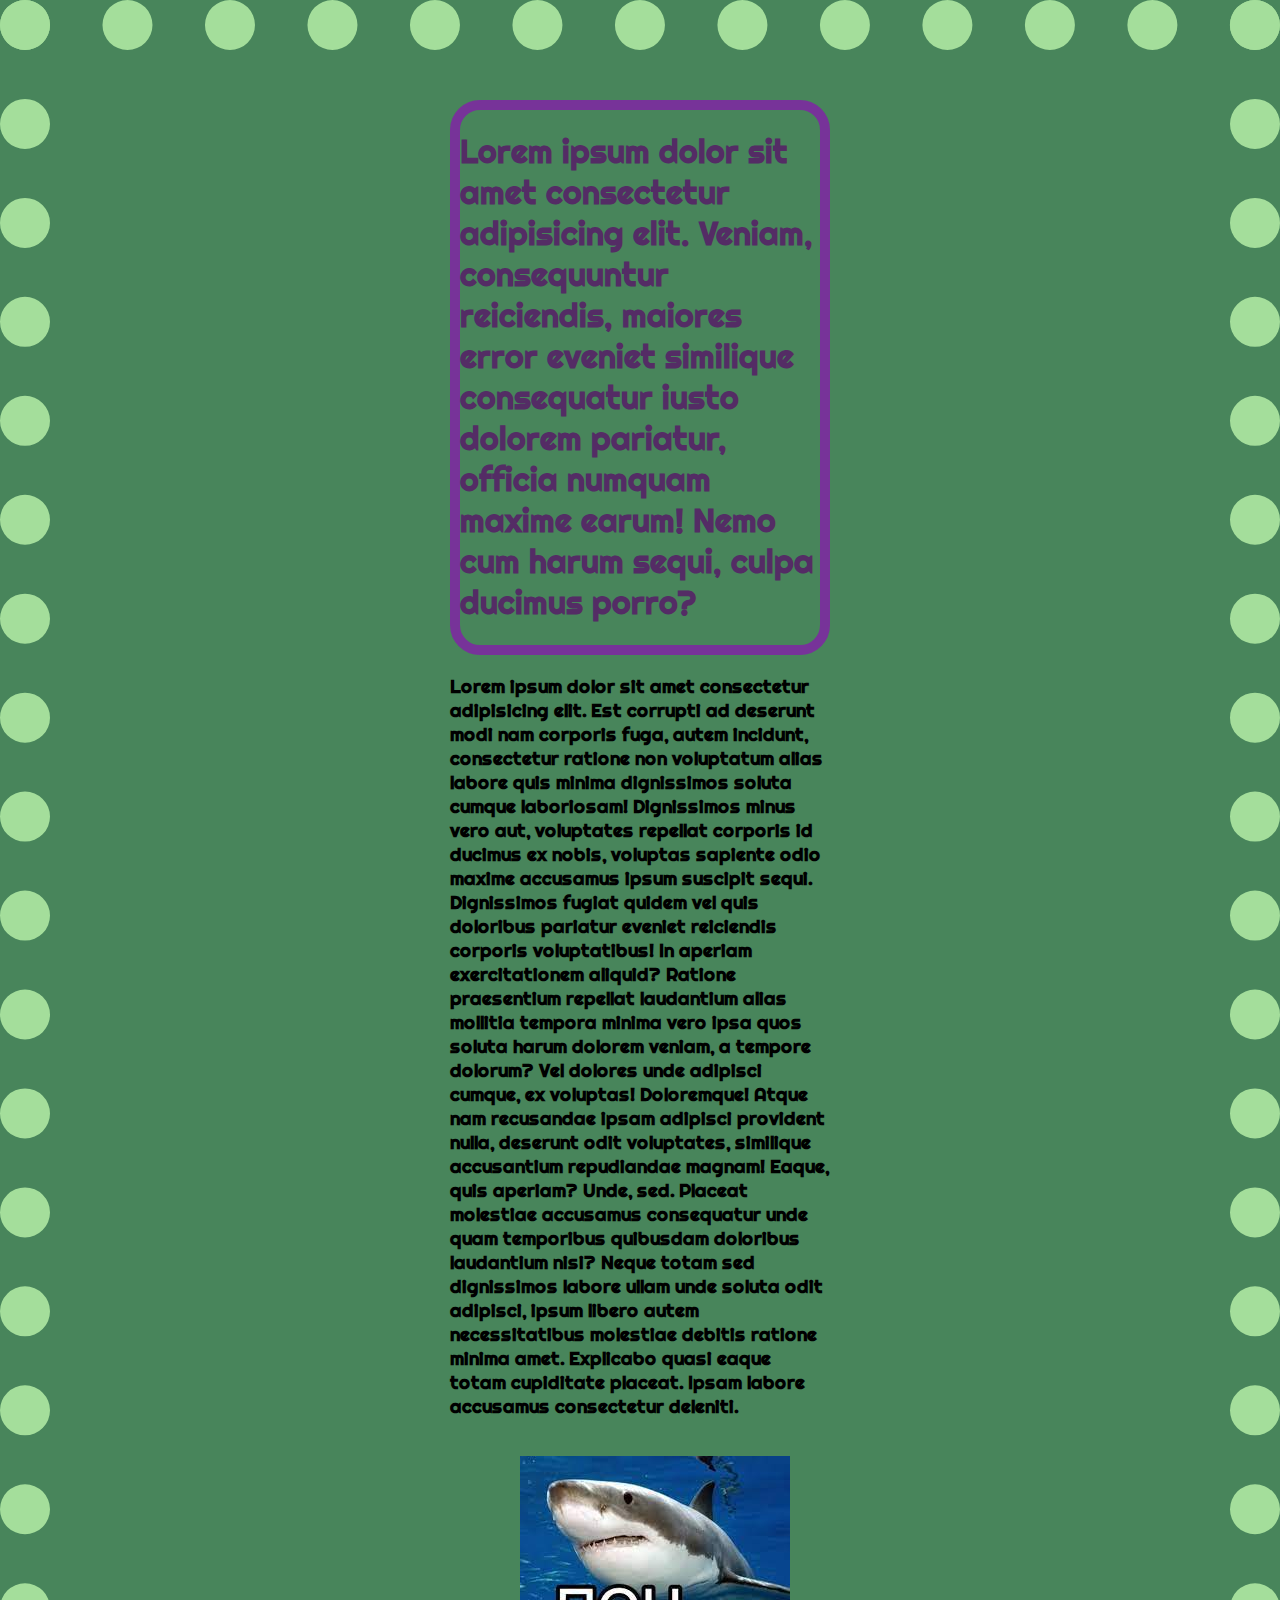
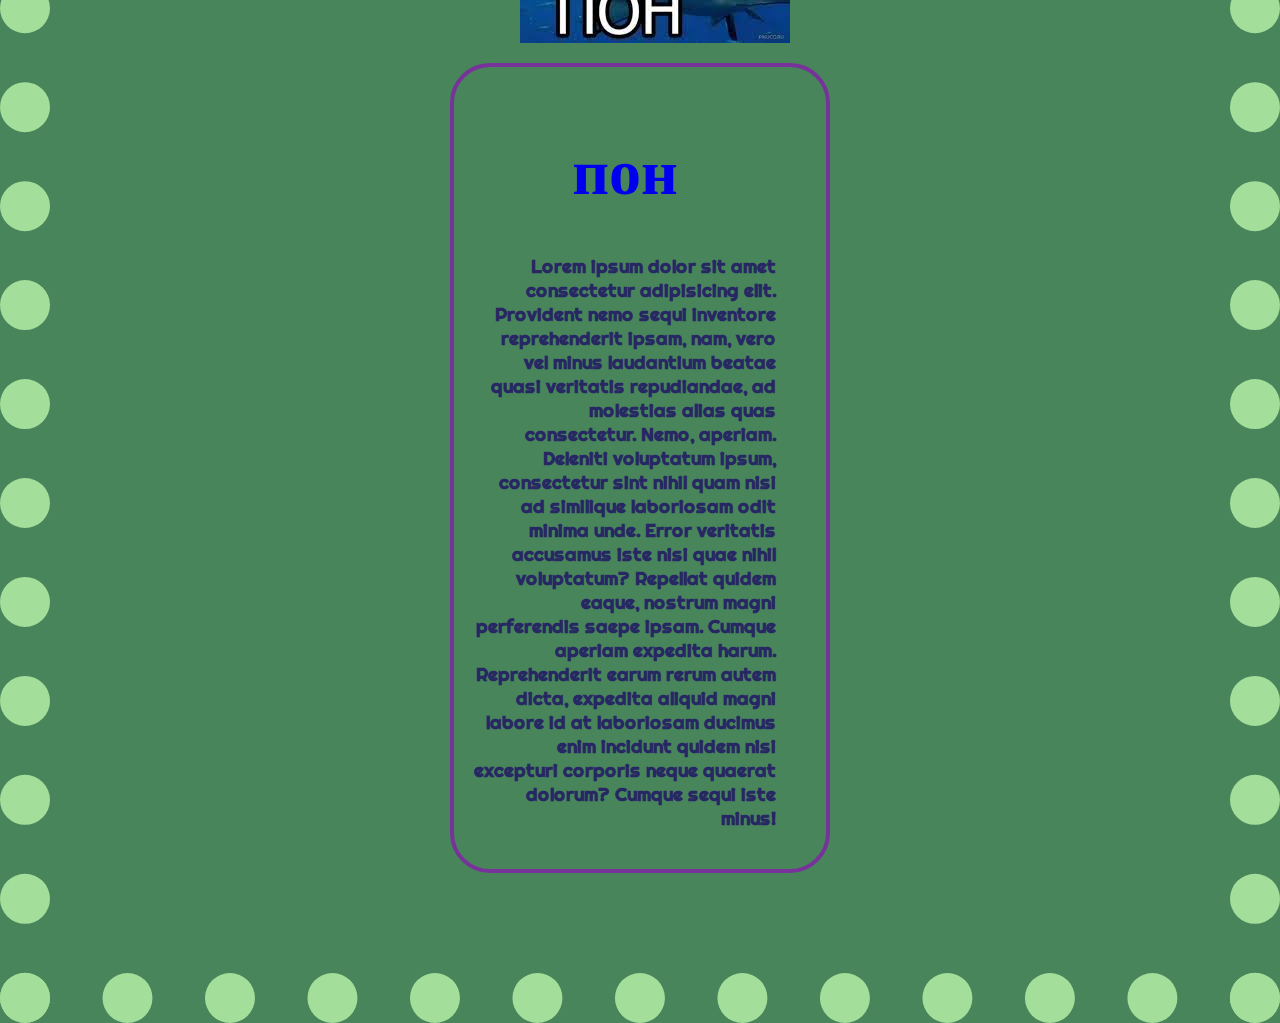
<file: index.html>
<!DOCTYPE html>
<html lang="en">
<head>
    <meta charset="UTF-8">
    <meta http-equiv="X-UA-Compatible" content="IE=edge">
    <meta name="viewport" content="width=device-width, initial-scale=1.0">
    <title>Document</title>
    <link rel="stylesheet" href="lol.css">
    <link rel="preconnect" href="https://fonts.googleapis.com">
<link rel="preconnect" href="https://fonts.gstatic.com" crossorigin>
<link href="https://fonts.googleapis.com/css2?family=Righteous&display=swap" rel="stylesheet">

</head>
<body>
    

<div class="first">

<h1><b> Lorem ipsum dolor sit amet consectetur adipisicing elit. Veniam, consequuntur reiciendis, maiores error eveniet similique consequatur iusto dolorem pariatur, officia numquam maxime earum! Nemo cum harum sequi, culpa ducimus porro?</b></h1>

</div>


<div class="two">
   
     

   <h3> Lorem ipsum dolor sit amet consectetur adipisicing elit. Est corrupti ad deserunt modi nam corporis fuga, autem incidunt, consectetur ratione non voluptatum alias labore quis minima dignissimos soluta cumque laboriosam!
    Dignissimos minus vero aut, voluptates repellat corporis id ducimus ex nobis, voluptas sapiente odio maxime accusamus ipsum suscipit sequi. Dignissimos fugiat quidem vel quis doloribus pariatur eveniet reiciendis corporis voluptatibus!
    In aperiam exercitationem aliquid? Ratione praesentium repellat laudantium alias mollitia tempora minima vero ipsa quos soluta harum dolorem veniam, a tempore dolorum? Vel dolores unde adipisci cumque, ex voluptas! Doloremque!
    Atque nam recusandae ipsam adipisci provident nulla, deserunt odit voluptates, similique accusantium repudiandae magnam! Eaque, quis aperiam? Unde, sed. Placeat molestiae accusamus consequatur unde quam temporibus quibusdam doloribus laudantium nisi?
    Neque totam sed dignissimos labore ullam unde soluta odit adipisci, ipsum libero autem necessitatibus molestiae debitis ratione minima amet. Explicabo quasi eaque totam cupiditate placeat. Ipsam labore accusamus consectetur deleniti.</h3>



</div>

 <img src="пон.jpeg" alt="">
 
<div class="three">


<div class="a">

<h1><a href="http://127.0.0.1:5500/%D0%B4%D0%B72/lool.html">пон</a></h1>

</div>   

<h3>

 
 Lorem ipsum dolor sit amet consectetur adipisicing elit. Provident nemo sequi inventore reprehenderit ipsam, nam, vero vel minus laudantium beatae quasi veritatis repudiandae, ad molestias alias quas consectetur. Nemo, aperiam.
Deleniti voluptatum ipsum, consectetur sint nihil quam nisi ad similique laboriosam odit minima unde. Error veritatis accusamus iste nisi quae nihil voluptatum? Repellat quidem eaque, nostrum magni perferendis saepe ipsam.
Cumque aperiam expedita harum. Reprehenderit earum rerum autem dicta, expedita aliquid magni labore id at laboriosam ducimus enim incidunt quidem nisi excepturi corporis neque quaerat dolorum? Cumque sequi iste minus!</h3>

</div>



</body>
</html>
</file>
<file: lol.css>
body
{
background-color: rgb(72, 133, 91);
margin: auto;
padding: 50px 400px 100px 400px;
text-align: center 10px ;
font-family: 'Righteous', cursive;
border: rgb(164, 222, 155)  dotted 50px ;
}


div.three
{
text-align: right;
color: rgb(39, 39, 100);
padding:20px 50px 20px 20px;
border: #739 solid 4px ;
border-radius: 40px;
}

img
{
display: block;
margin:  auto;
padding: 20px 20px 20px 50px ;      
}

div.first
{
color: rgb(84, 44, 101);
border:#739 solid 10px ;
border-radius: 30px;
}

.a
{
font-size: xx-large ;    
text-align: center;
text-decoration: none;

} 

a
{
 text-decoration: none;
}
</file>
